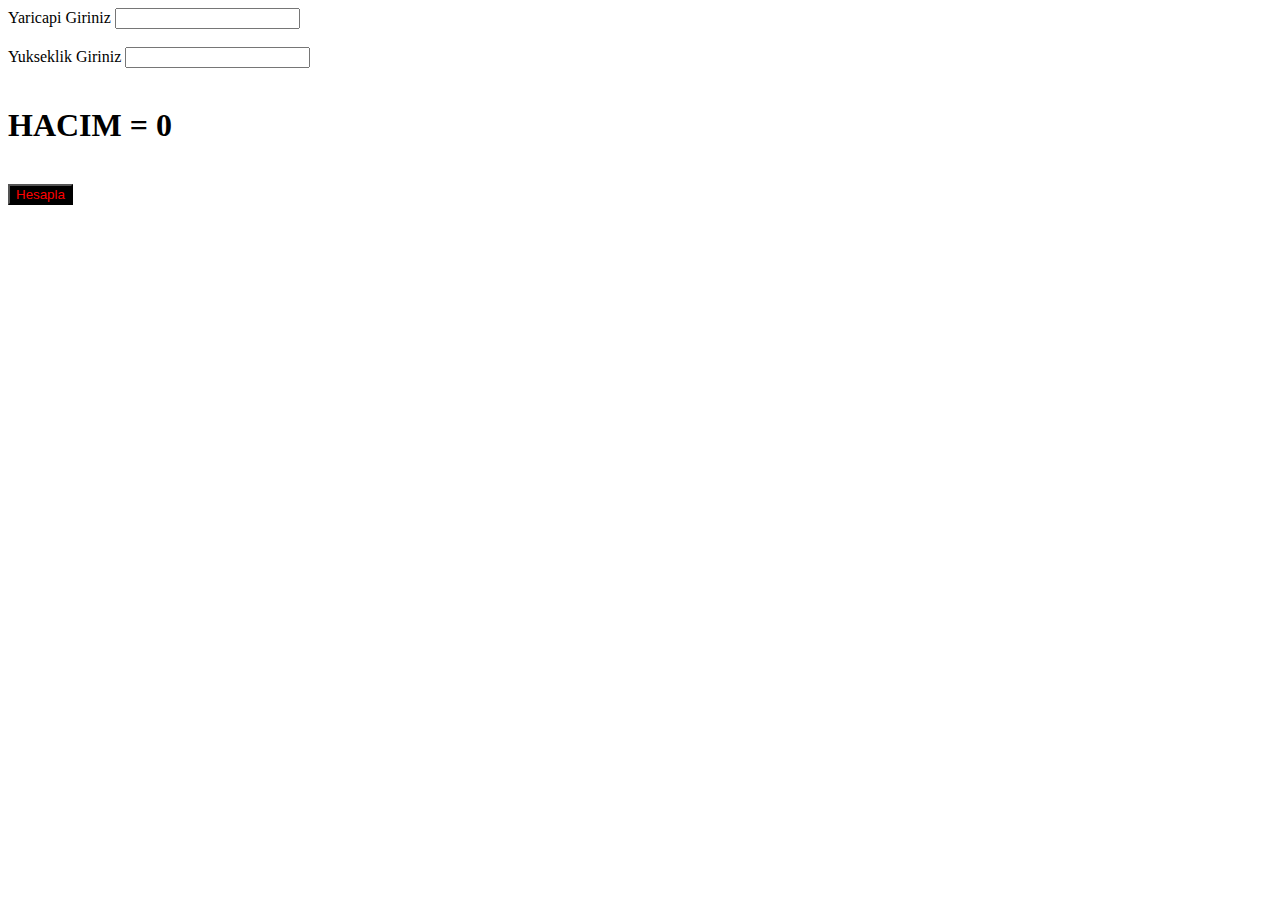
<file: bolum4_dom/index.html>
<html lang="en">
  <head>
    <meta charset="UTF-8" />
    <meta http-equiv="X-UA-Compatible" content="IE=edge" />
    <meta name="viewport" content="width=device-width, initial-scale=1.0" />
    <title>DOM</title>
  </head>
  <body>
    <label for="r">Yaricapi Giriniz</label>
    <input type="number" id="r" /><br /><br />
    <label for="h">Yukseklik Giriniz</label>
    <input type="number" class="h" /><br /><br />
    <h1>HACIM = <span class="hacim">0</span></h1>
    <br />
    <button class="btn" onclick="hesapla()">Hesapla</button>

    <script src="app.js"></script>
  </body>
</html>
</file>
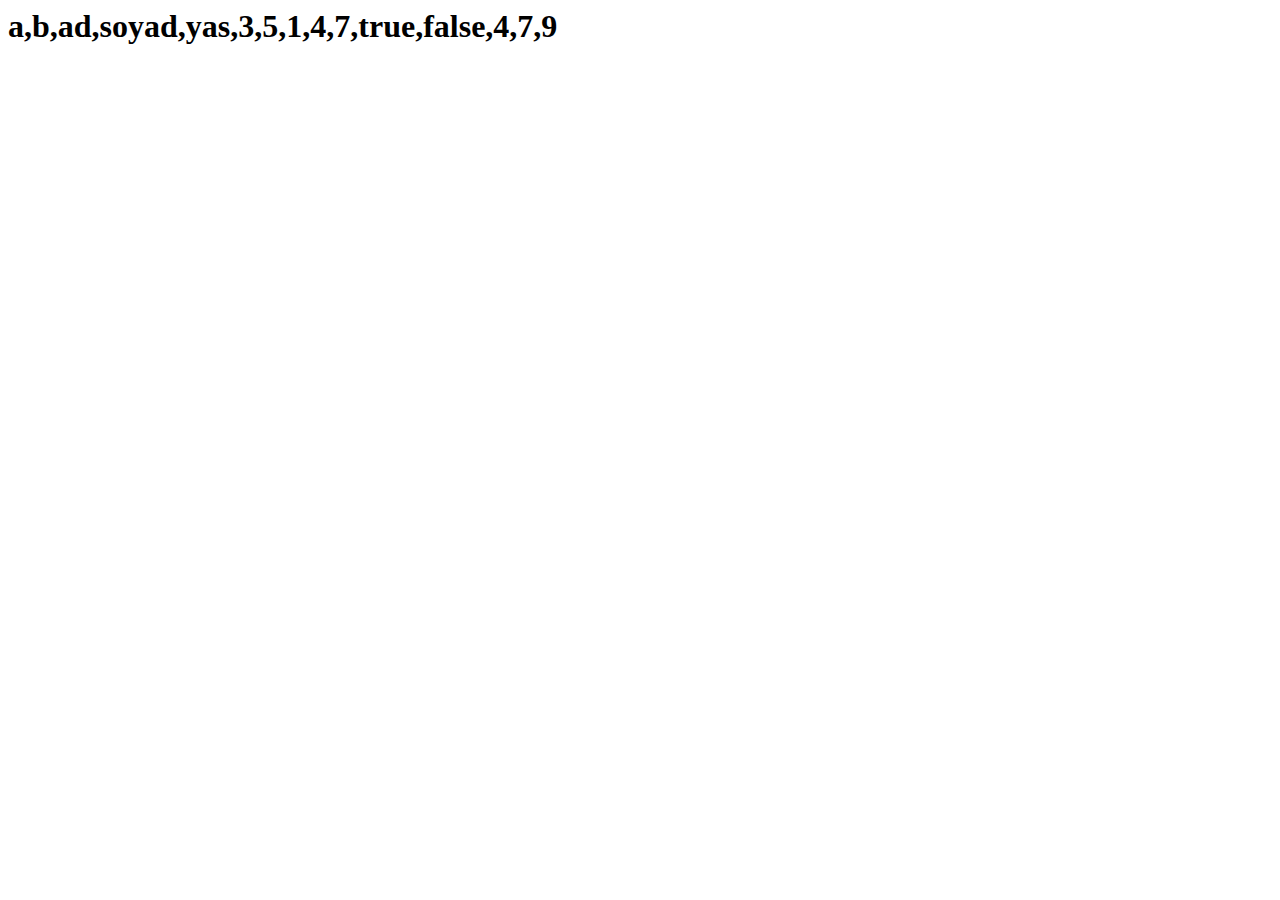
<file: bolum5_diziler/index.html>
<html lang="en">
  <head>
    <meta charset="UTF-8" />
    <meta http-equiv="X-UA-Compatible" content="IE=edge" />
    <meta name="viewport" content="width=device-width, initial-scale=1.0" />
    <title>Diziler</title>
  </head>
  <body>
    <h1 id="meyveler"></h1>
    <script src="diziler.js"></script>
  </body>
</html>
</file>
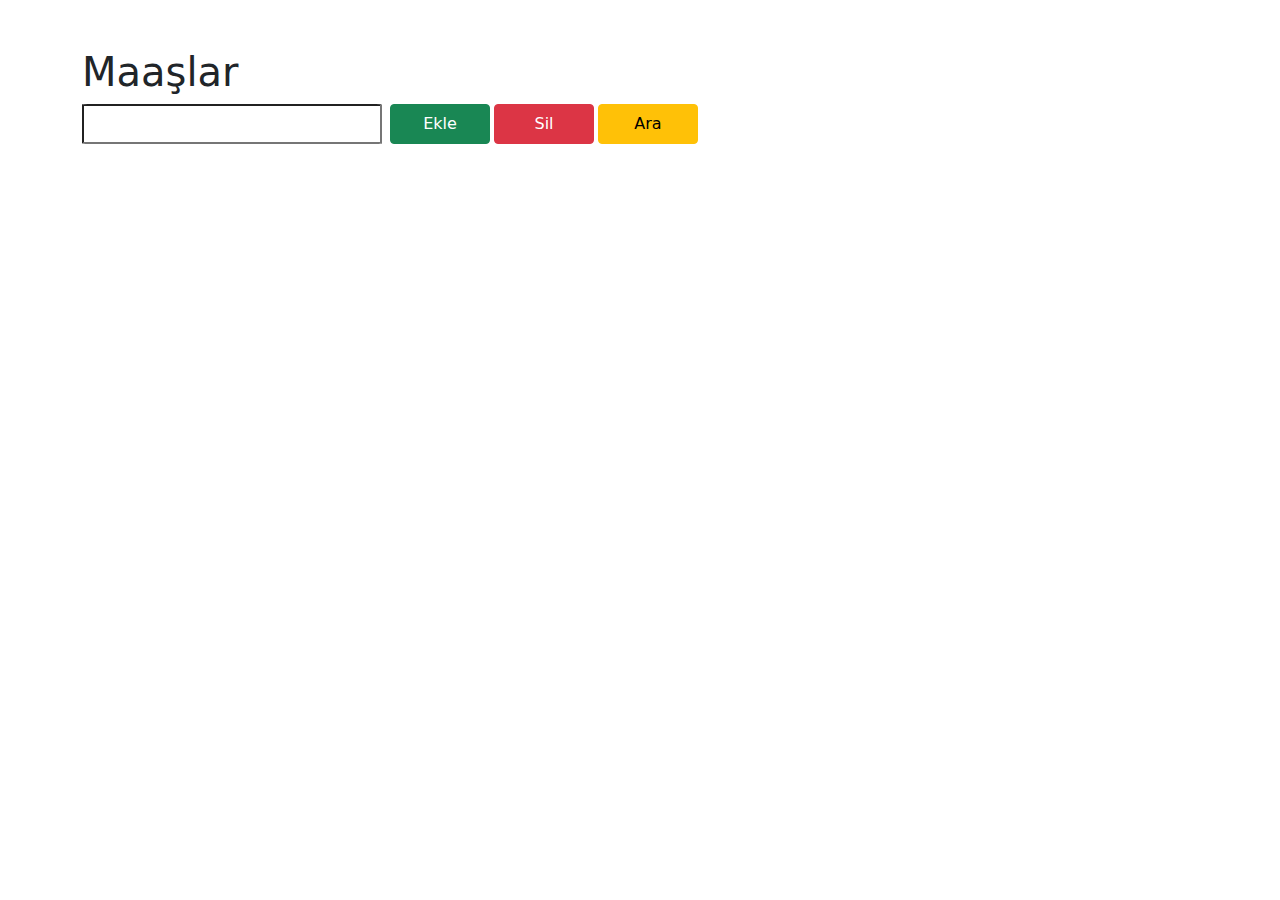
<file: example14-dizilerDOM/index.html>
<html lang="en">
  <head>
    <meta charset="UTF-8" />
    <meta http-equiv="X-UA-Compatible" content="IE=edge" />
    <meta name="viewport" content="width=device-width, initial-scale=1.0" />
    <link rel="stylesheet" href="css/bootstrap.css" />
    <link rel="stylesheet" href="css/style.css" />
    <title>Diziler DOM Ornek</title>
  </head>
  <body>
    <main>
      <div class="container text-center mt-5">
        <h1 class="text-start">Maaşlar</h1>
        <div class="liste-div text-start"></div>

        <div class="d-flex justify-content-start align-items-center">
          <input class="input-liste me-2" type="number" />
          <button type="button" class="btn me-1 ekle btn-success">Ekle</button>
          <button type="button" class="btn me-1 sil btn-danger">Sil</button>
          <button type="button" class="btn me-1 ara btn-warning">Ara</button>
        </div>
        <h1 class="aciklama fs-4 text-start mt-4"></h1>
      </div>
    </main>

    <script src="app.js"></script>
  </body>
</html>
</file>
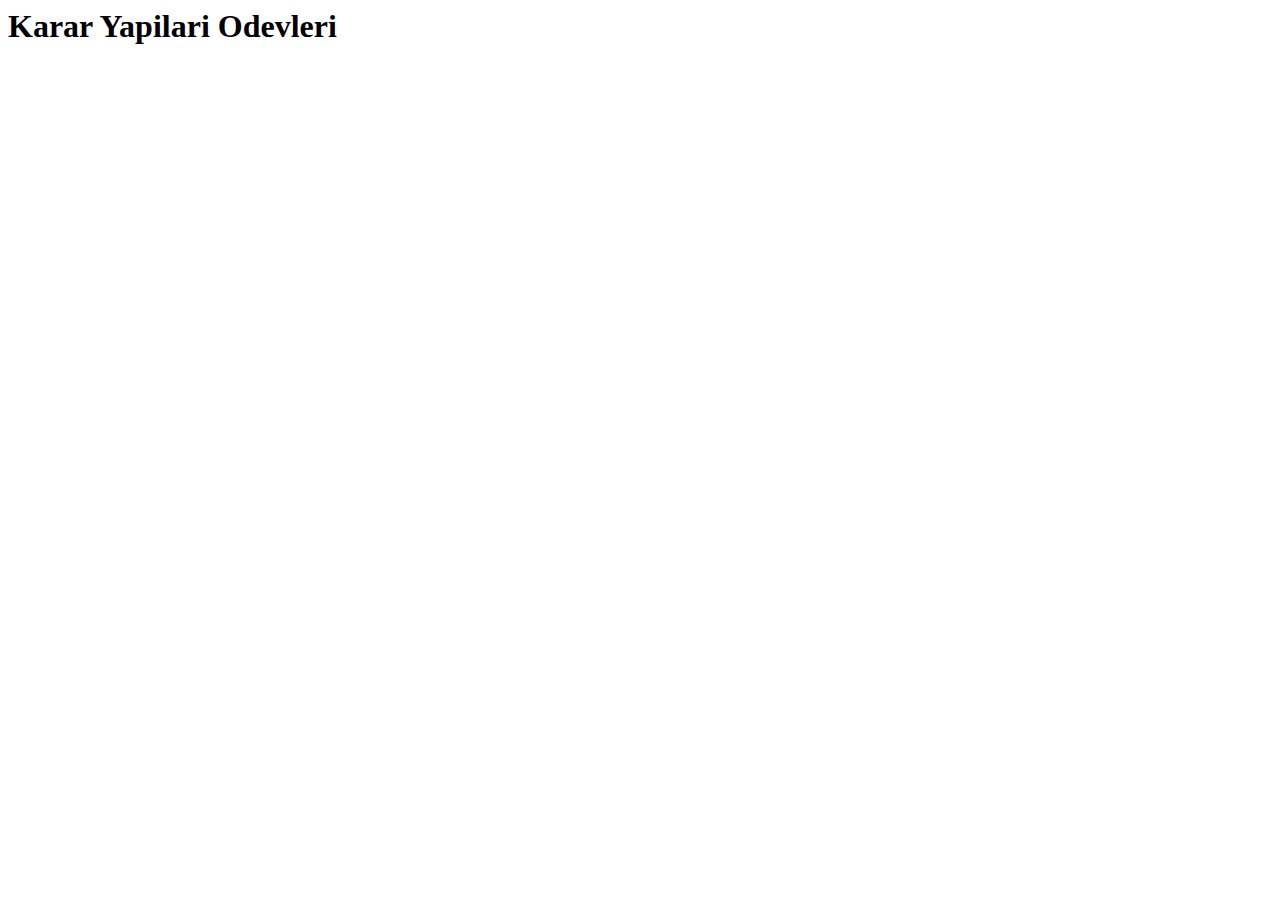
<file: karar_odev/index.html>
<html lang="en">
  <head>
    <meta charset="UTF-8" />
    <meta http-equiv="X-UA-Compatible" content="IE=edge" />
    <meta name="viewport" content="width=device-width, initial-scale=1.0" />
    <title>Karar Odev</title>
  </head>
  <body>
    <h1>Karar Yapilari Odevleri</h1>
  </body>
  <script src="app.js"></script>
</html>
</file>
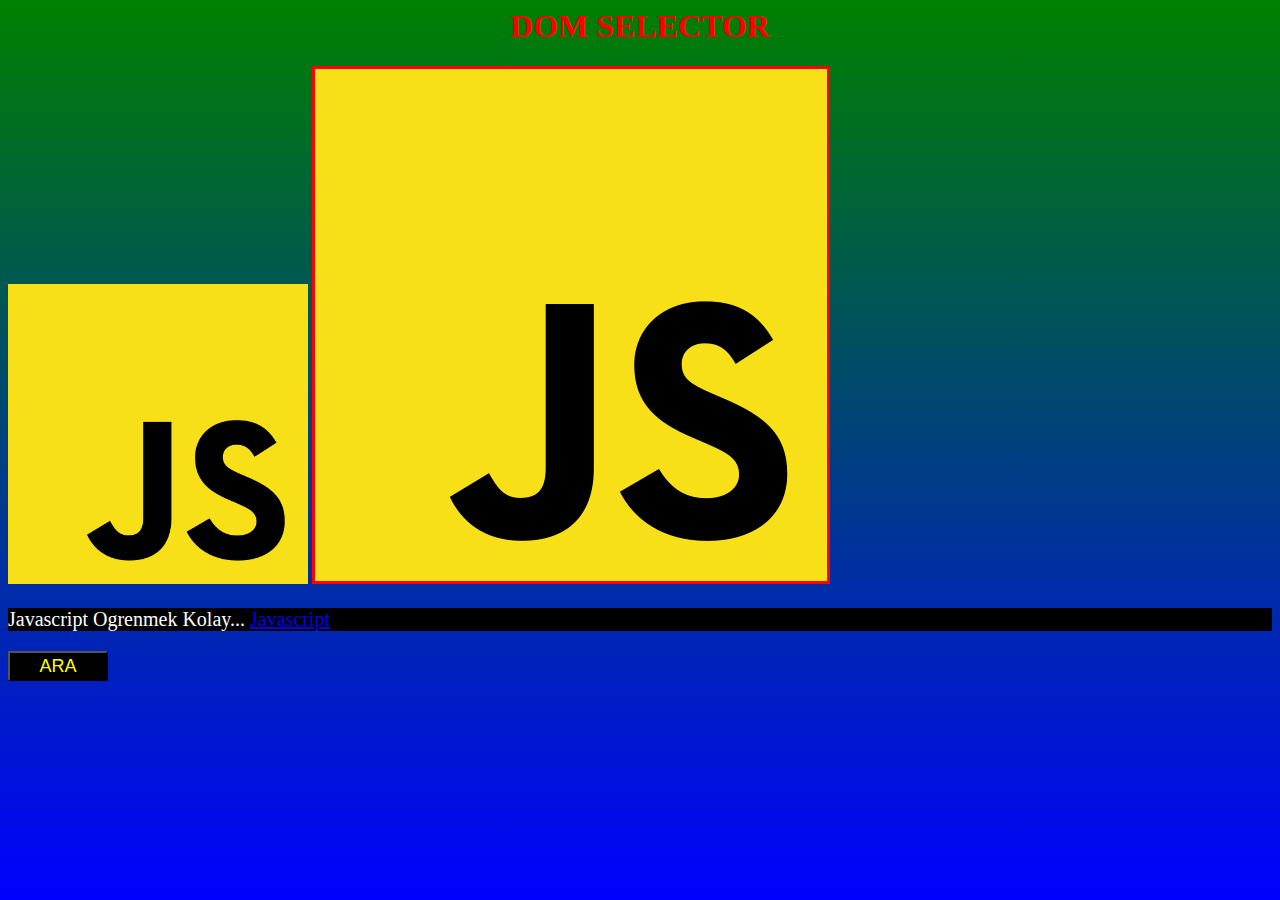
<file: bolum4_dom/ornek1_selector/index.html>
<html lang="en">
  <head>
    <meta charset="UTF-8" />
    <meta http-equiv="X-UA-Compatible" content="IE=edge" />
    <meta name="viewport" content="width=device-width, initial-scale=1.0" />
    <title class="title">Document</title>
  </head>
  <body id="body">
    <section>
      <h1 class="h1">DOM SELECTOR</h1>
      <img src="img/js_logo.png" alt="" />
      <img src="img/js_logo.png" alt="" />
      <p id="par">
        Javascript Ogrenmek Kolay...
        <a href="www.javascript.org">Javascript</a>
      </p>
      <button id="btn">Tikla</button>
    </section>
    <script src="script.js"></script>
  </body>
</html>
</file>
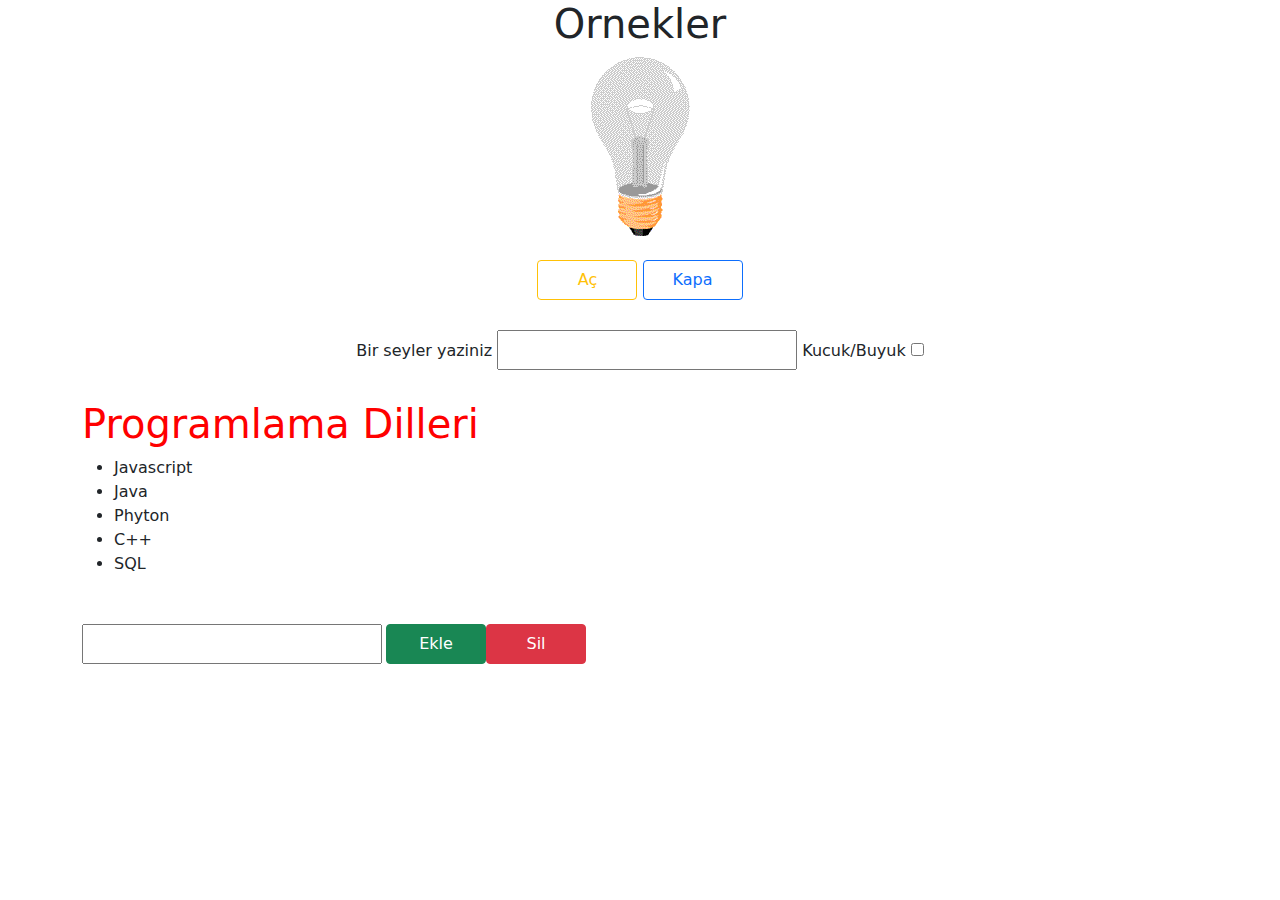
<file: bolum4_dom/ornek3_domManipuel/index.html>
<html lang="en">
  <head>
    <meta charset="UTF-8" />
    <meta http-equiv="X-UA-Compatible" content="IE=edge" />
    <meta name="viewport" content="width=device-width, initial-scale=1.0" />
    <link rel="stylesheet" href="css/bootstrap.css" />
    <link rel="stylesheet" href="css/style.css" />
    <title>DOM Ornek</title>
  </head>
  <body>
    <main>
      <div class="container text-center">
        <h1>Ornekler</h1>
        <img src="img/lamba_off.gif" class="resim" alt="off" />
        <div class="mt-4">
          <button class="btn on btn-outline-warning">Aç</button>
          <button class="btn off btn-outline-primary">Kapa</button>
        </div>
        <div class="input-div">
          <label for="textbox">Bir seyler yaziniz</label>
          <input class="textbox" type="text" />
          <label for="checkbox">Kucuk/Buyuk</label>
          <input class="checkbox" type="checkbox" />
        </div>
        <ul class="liste text-start">
          <li>Javascript</li>
          <li>Java</li>
          <li>Phyton</li>
          <li>C++</li>
          <li>SQL</li>
        </ul>
        <div class="text-start d-flex align-items-center mt-5">
          <input class="dil me-1" type="text" />
          <button class="btn ekle btn-success">Ekle</button>
          <button class="btn sil btn-danger">Sil</button>
        </div>
      </div>
    </main>
    <script src="app.js"></script>
  </body>
</html>
</file>
<file: example14-dizilerDOM/css/style.css>
.btn {
  width: 100px;
  height: 40px;
}
.textbox,
.input-liste {
  width: 300px;
  height: 40px;
  border-radius: 2%;
}
.checkbox {
  width: 20px;
  height: 20px;
}
</file>
<file: bolum4_dom/ornek3_domManipuel/css/style.css>
.btn {
  width: 100px;
  height: 40px;
}
.input-div {
  margin-top: 30px;
}
.textbox,
.dil {
  width: 300px;
  height: 40px;
}
/* Bu class JS kodu icerisinde olusturulmustur.*/
.yeni-h1 {
  margin-top: 30px;
  color: red;
  text-align: left;
}
</file>
